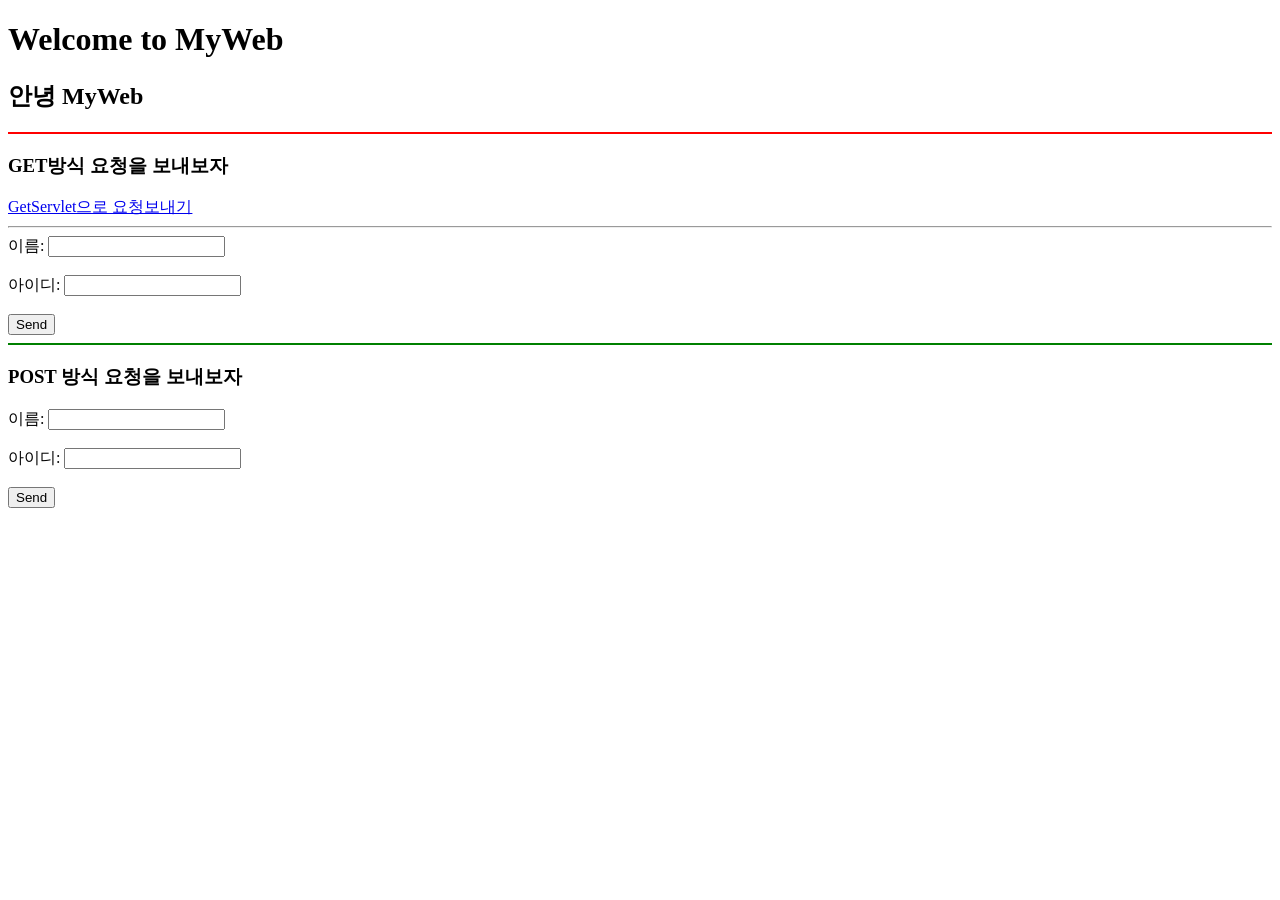
<file: MyWeb/src/main/webapp/index.html>
<!DOCTYPE html>
<html>
<head>
<meta charset="UTF-8">
<title>index.html</title>
</head>
<body>
<h1>Welcome to MyWeb</h1>
<h2>안녕 MyWeb</h2>
<hr color="red">
<h3>GET방식 요청을 보내보자</h3>
<!-- [1] 링크 걸때 query string으로 보내는 방식 "?name=Tom&userid=Tommy" => query string
	 [2] form태그에서 method를 get으로 지정하여 전송하는 방식
	 [3] url을 직접 입력하여 요청을 보내는 방식
-->
<a href="GetTest?name=Tom&userid=Tommy">GetServlet으로 요청보내기</a>
<hr>
<form name="frm" action="GetTest" method="GET">
	이름: <input type="text" name="name"><br><br>
	아이디: <input type="text" name="userid"><br><br>
	<button>Send</button>
</form>
<hr color="green">

<h3>POST 방식 요청을 보내보자</h3>
<!-- form태그에서 method를 post로 지정하여 전송한다 -->

<form name="frm2" action="PostTest" method="POST">
	이름: <input type="text" name="name"><br><br>
	아이디: <input type="text" name="userid"><br><br>
	<button>Send</button>
</form>

</body>
</html>
</file>
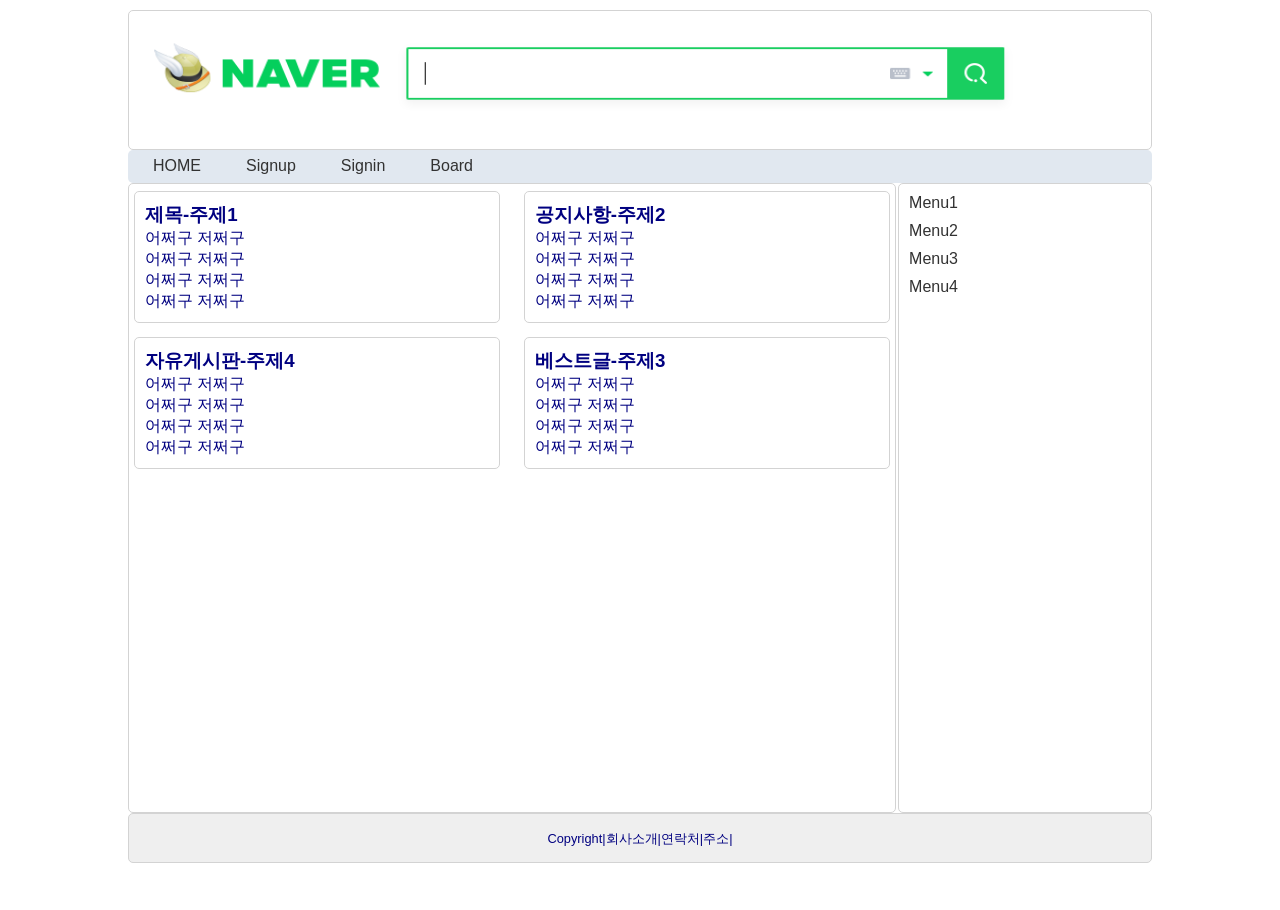
<file: MyWeb/src/main/webapp/ex43layout.html>
<!DOCTYPE html>
<html lang="en">
<head>
    <meta charset="UTF-8">
    <meta http-equiv="X-UA-Compatible" content="IE=edge">
    <meta name="viewport" content="width=device-width, initial-scale=1.0">
    <title>homepage</title>
    <!-- layout.css파일을 참조하세요 -->
    <link rel="stylesheet" type="text/css" href="css/layout.css">
    
</head>
<body>
    <div id="wrap">
        <!-- 헤더: 로고이미지, 검색폼, 목차 등 -->
        <header>
            <!-- header -->
            <a href="#">
                <img src="images/logo.png">
            </a>
        </header>
        <div class="cls"></div>
        <!-- 네비게이션바: 메뉴 -->
        <nav>
            <!-- nav -->
            <ul>
                <li><a href="#">HOME</a></li>
                <li><a href="#">Signup</a></li>
                <li><a href="#">Signin</a></li>
                <li><a href="#">Board</a></li>
            </ul>
        </nav>
        <div class="cls"></div>
        <!-- article : 주로 컨텐츠가 들어감 -->
        <article>
            <!-- article -->
            <section>
                <h1>제목-주제1</h1>
                <p>
                    어쩌구 저쩌구 <br>
                    어쩌구 저쩌구 <br>
                    어쩌구 저쩌구 <br>
                    어쩌구 저쩌구 <br>
                </p>
            </section>

            <section>
                <h1>공지사항-주제2</h1>
                <p>
                    어쩌구 저쩌구 <br>
                    어쩌구 저쩌구 <br>
                    어쩌구 저쩌구 <br>
                    어쩌구 저쩌구 <br>
                </p>
            </section>
            <div class="cls"></div>
            <section>
                <h1>베스트글-주제3</h1>
                <p>
                    어쩌구 저쩌구 <br>
                    어쩌구 저쩌구 <br>
                    어쩌구 저쩌구 <br>
                    어쩌구 저쩌구 <br>
                </p>
            </section>

            <section>
                <h1>자유게시판-주제4</h1>
                <p>
                    어쩌구 저쩌구 <br>
                    어쩌구 저쩌구 <br>
                    어쩌구 저쩌구 <br>
                    어쩌구 저쩌구 <br>
                </p>
            </section>

        </article>
        <!-- aside : 사이드 영역. 사이드 메뉴가 들어감 -->
        <aside>
            <!-- aside -->
            <nav>
                <ul>
                    <li><a href="#">Menu1</a></li>
                    <li><a href="#">Menu2</a></li>
                    <li><a href="#">Menu3</a></li>
                    <li><a href="#">Menu4</a></li>
                </ul>
            </nav>

        </aside>

        <div class="cls"></div>
        <!-- footer: 푸터 영역. 회사 주소 연락처 copyright -->
        <footer>
            <!-- footer -->
            Copyright|회사소개|연락처|주소|
        </footer>
    </div><!-- #wrap end -->
    
</body>
</html>
<!-- ex31_homepage.html -->
</file>
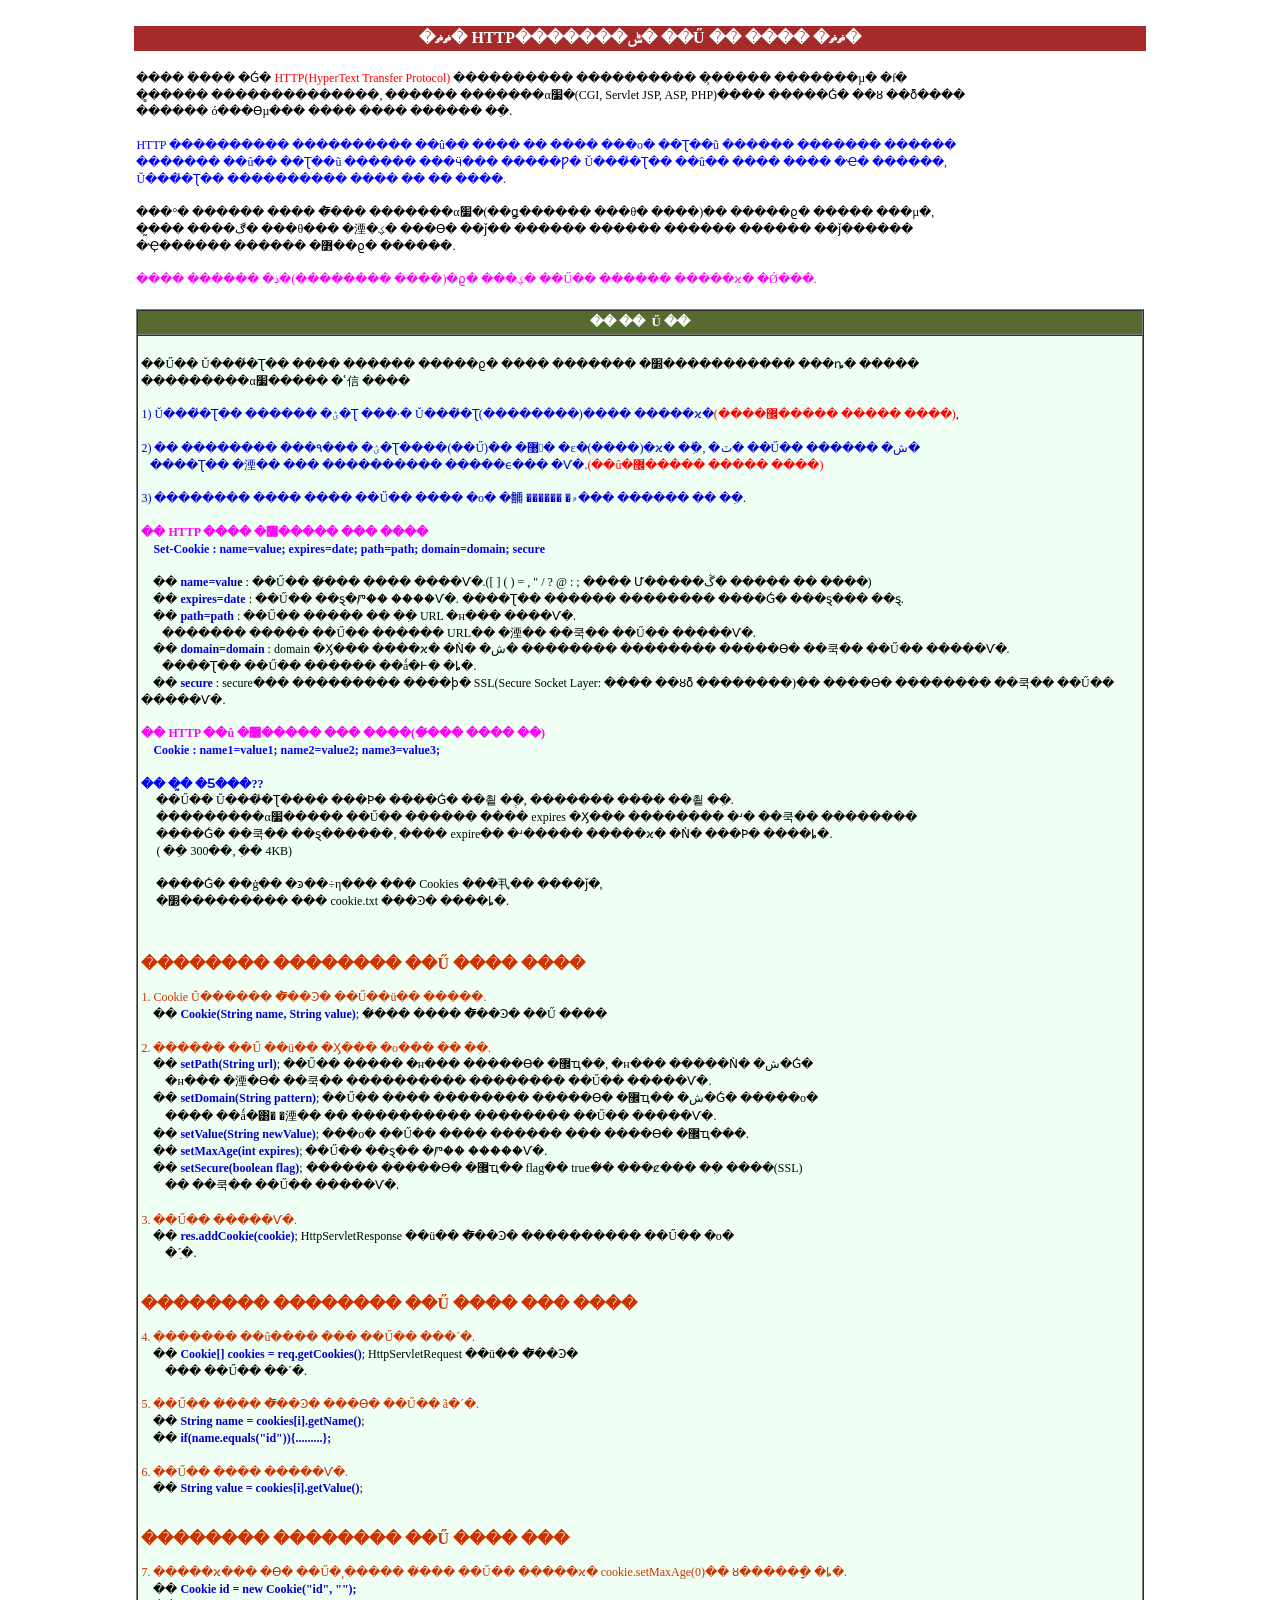
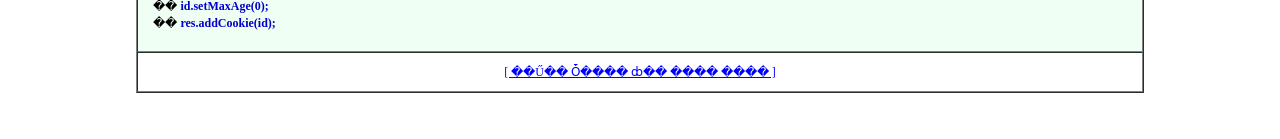
<file: MVCWeb/src/main/webapp/login/cookie.html>
<html>

<head>

<style type="text/css">
a:link {color:#FFFFFF}
a:visited {color:#FFFFFF}
a:hover {color:#00FF00}
a.m1 {font-size : 9pt; text-decoration : underline; COLOR: #0000FF}
a.m1:visited {font-size : 9pt; text-decoration : underline; COLOR: #0000FF}
a.m1:active {font-size : 9pt; text-decoration : underline; COLOR: #0000FF}
a.m1:hover {font-size : 9pt; text-decoration : underline; COLOR: #FF3300}
a.m2 {font-size : 10pt; text-decoration : none}
a.m2:visited {font-size : 10pt; text-decoration : none}
a.m2:active {font-size : 10pt; text-decoration : none}
a.m2:hover {font-size : 10pt; text-decoration : none}
.menu {color: #ffffff; font-size: 11pt; font-weight: bold; }
.t1 {font-size : 9pt; line-HEIGHT:140%;}
.t2 {font-size : 10pt;}
.TXTFLD {FONT-SIZE:9pt; COLOR:#000000; BORDER:1x SOLID #000000}
.TXTFLD1 {FONT-SIZE:9pt; COLOR:#0]00000; BORDER:0 SOLID #000000}
</style> 
</head>

<body>
<br>
<table width="80%" border="0" cellspacing="0" cellpadding="2" align="center">
	
	<tr bgcolor=#a52a2a valign="middle">
		<td height="25" class="t1" align="center"><b><font size="3" color="#FFFFFF">�ޡޡ� HTTP�������ݰ� ��Ű �� ���� �ޡޡ�</font></b></td>   
	</tr>
    
	<tr>
		<td height="100" class="t1">
		<br>
		���� �ٰ��� �Ǵ� <font color="#FF0000">HTTP(HyperText Transfer Protocol)</font> ���������� ���������� �̹����� �������µ� �ſ�<br>   
		�̻����� ��������������, ������ �������α׷�(CGI, Servlet JSP, ASP, PHP)���� �����Ǵ� ��ȣ ��ȭ����<br> ������ ó���ϴµ��� ���� ���� ������ �ִ�.<br><br>   
		
		<font color="#0000FF">
		HTTP ���������� ���������� ��û�� ���� �� ���� ���ο� ��Ʈ��ũ ������ �̷������ ������<br>
		������� ��û�� ��Ʈ��ũ ������ ���ӵ��� �����Ƿ� Ŭ���̾�Ʈ�� ��û�� ���� ���� �Ҽ� ������,<br> Ŭ���̾�Ʈ�� ���������� ���� �� �� ����.</font><br><br>

		���°� ������ ���� �̿��� �������α׷�(��ǥ������ ���θ� ����)��  �����ϱ� ����� ���µ�,<br>   
		�̰��� ����ڰ� ���θ��� �湮�ؼ� ���ϴ� ��ǰ�� ������ ������ ������ ������ ��ǰ������<br>   
		�Ҿ������ ������ �߻��ϱ� �����̴�.<br><br>   
		
		<font color="#FF00FF">
		�̷��� ������ �ذ�(�������� ����)�ϱ� ���ؼ� ��Ű�� ������ �����ϰ� �Ǿ���.</font>   
		
		<br><br>
		</td>
	</tr>

	<tr>
		<td>
		<table width="100%" align="center" border="1" cellspacing="0" cellpadding="3"  bordercolordark="white" bordercolorlight="#000000">
			<tr bgcolor="#556b2f">
				<td align="center" height="25" class="t1"><b><font size="2" color="#FFFFFF">�� �� &nbsp;Ű ��</font></b>   
				</td>
			</tr>

			<tr bgcolor="#f0fff3">
				<td align="left" class="t1">
				<br>
				��Ű�� Ŭ���̾�Ʈ�� ���� ������ �����ϱ� ���� ������� �׽����������� ���ȵ� �����<br>   
				���������α׷����� �ʿ信 ����<br><br>   

				<font color="#0000CC">
				1) Ŭ���̾�Ʈ�� ������ �ؽ�Ʈ ���·� Ŭ���̾�Ʈ(��������)���� �����ϰ�<font color="#FF0000">(����޼����� ����� ����)</font>,<br><br>
				
				2) �� �������� ���۹��� �ؽ�Ʈ����(��Ű)�� �޸𸮿� �ε�(����)�ϰ� �ִٰ�, �ٽ� ��Ű�� ������ �ش�<br>&nbsp;&nbsp;&nbsp;����Ʈ�� �湮�� ��� ���������� �����ϵ��� �Ѵ�.<font color="#FF0000">(��û�޼����� ����� ����)</font><br><br>

				3) �������� ���� ���� ��Ű�� ���� �о� �鿩 ������ �۾��� ������ �� �ִ�.<br><br>
				</font>

				<font color="#FF00FF"><b>�� HTTP ���� �޼����� ��� ����</b></font><br>
				&nbsp;&nbsp;&nbsp;&nbsp;<b><font color="#0000FF">Set-Cookie : name=value; expires=date; path=path; domain=domain; secure</font></b><br><br> 
				&nbsp;&nbsp;&nbsp;&nbsp;�� <b> <font color="#0000CC">name=valu</font>e</b> : ��Ű�� �̸��� ���� ����Ѵ�.([ ] ( ) = , " / ? @ : ; ���� Ư�����ڴ� ����� �� ����)<br>   
				&nbsp;&nbsp;&nbsp;&nbsp;�� <b> <font color="#0000CC"> expires=date</font></b> : ��Ű�� ��ȿ�Ⱓ�� ����Ѵ�. ����Ʈ�� ������ �������� ����Ǵ� ���ȿ��� ��ȿ.<br>   
				&nbsp;&nbsp;&nbsp;&nbsp;�� <b> <font color="#0000CC">path=path</font> </b> : ��Ű�� ����� �� �ִ� URL �н��� ����Ѵ�.<br>   
                &nbsp;&nbsp;&nbsp;&nbsp;&nbsp;&nbsp; ������� ����� ��Ű�� ������ URL�� �湮�� ��쿡�� ��Ű�� �����Ѵ�.<br>   
                &nbsp;&nbsp;&nbsp;&nbsp;�� <b><font color="#0000CC">domain=domain</font></b> : domain �Ӽ���   
                ����ϰ� �Ǹ� �ش� �������� ��������   
                �����ϴ� ��쿡�� ��Ű�� �����Ѵ�.<br>  
                &nbsp;&nbsp;&nbsp;&nbsp;&nbsp;&nbsp; ����Ʈ�� ��Ű��   
                ������ ��ǻ�Ͱ� �ȴ�.<br>  
                &nbsp;&nbsp;&nbsp;&nbsp;�� <b><font color="#0000CC">secure</font></b> : secure��� ���������   
                ����ϸ� SSL(Secure Socket Layer: ���� ��ȣȭ   
                ��������)�� ����ϴ� �������� ��쿡�� ��Ű��   
                �����Ѵ�.<br>
                <br>

				<font color="#FF00FF"><b>�� HTTP ��û �޼����� ��� ����(�̸��� 
                ���� ��)</b></font><br>
				&nbsp;&nbsp;&nbsp;&nbsp;<font color="#0000FF"><b>Cookie : 
                name1=value1; name2=value2; name3=value3;<br>
                </b><br>
                <b>�� �̰� �Ƽ���??<br>
                </b></font>&nbsp;&nbsp;&nbsp;&nbsp; ��Ű��  
                Ŭ���̾�Ʈ���� ���Ϸ� ����Ǵ� ��쵵 �ְ�,  
                ������� ���� ��쵵 �ִ�.&nbsp;<br> 
                &nbsp;&nbsp;&nbsp;&nbsp; ���������α׷����� ��Ű��  
                ������ ���� expires �Ӽ��� �������� �ʴ�  
                ��쿡�� ��������<br> 
                &nbsp;&nbsp;&nbsp;&nbsp; ����Ǵ� ��쿡��  
                ��ȿ������, ���� expire�� �ʴ����� �����ϰ�  
                �Ǹ� ���Ϸ� ����ȴ�.<br> 
                &nbsp;&nbsp;&nbsp;&nbsp; ( �ִ� 300��, �ִ� 4KB)<br> 
                <b><br>
                </b>&nbsp;&nbsp;&nbsp;&nbsp; ����Ǵ� ��ġ��  
                �ͽ��÷η��� ��� Cookies ���丮�� ����ǰ�,<br> 
                &nbsp;&nbsp;&nbsp;&nbsp; �׽��������� ��� cookie.txt  
                ���Ͽ� ����ȴ�.<br> 
                <br>
                <b><font color="#CC3300" size="3"><br>
                </font></b>
                <p align="left"><b><font color="#CC3300" size="3">��������</font></b><b><font color="#CC3300" size="3"> 
                �������� ��Ű ���� ����<br>
                <br>
                </font></b><font color="#CC3300">1. Cookie Ŭ������ 
                �̿��Ͽ� ��Ű��ü�� �����.</font><br>
                &nbsp;&nbsp;&nbsp; �� <b><font color="#0000CC">Cookie(String  
                name, String value)</font></b>; �̸��� ���� �̿��Ͽ�  
                ��Ű ����<br> 
                <br>
                <font color="#CC3300">2. ������ ��Ű ��ü�� �Ӽ��� 
                �ο��� �� �ִ�.</font><br>
                &nbsp;&nbsp;&nbsp; �� <font color="#0000CC"><b>setPath(String  
                url)</b></font>; ��Ű�� ����� �н��� �����ϴ�  
                �޼ҵ��, �н��� �����Ǹ� �ش�Ǵ�<br> 
                &nbsp;&nbsp;&nbsp;&nbsp;&nbsp;&nbsp;&nbsp; �н���  
                �湮�ϴ� ��쿡�� ���������� ��������  
                ��Ű�� �����Ѵ�.<br> 
                &nbsp;&nbsp;&nbsp; �� <b><font color="#0000CC">setDomain(String  
                pattern)</font></b>; ��Ű�� ���� ��������  
                �����ϴ� �޼ҵ�� �ش�Ǵ� �����ο�<br> 
                &nbsp;&nbsp;&nbsp;&nbsp;&nbsp;&nbsp;&nbsp; ���� ��ǻ�͸�  
                �湮�� �� ���������� �������� ��Ű��  
                �����Ѵ�.&nbsp;<font size="3"><br>
                </font>&nbsp;&nbsp;&nbsp; �� <b><font color="#0000CC">setValue(String  
                newValue)</font></b>; ���ο� ��Ű�� ���� ������  
                ��� ����ϴ� �޼ҵ��̴�.<font size="3"><br> 
                </font>&nbsp;&nbsp;&nbsp; �� <b><font color="#0000CC">setMaxAge(int  
                expires)</font></b>; ��Ű�� ��ȿ�� �Ⱓ�� �����Ѵ�.<font size="3"><br> 
                </font>&nbsp;&nbsp;&nbsp; �� <b><font color="#0000CC">setSecure(boolean  
                flag)</font></b>; ������ �����ϴ� �޼ҵ�� flag��  
                true�̸� ���ȼ��� �ִ� ����(SSL)<br> 
                &nbsp;&nbsp;&nbsp;&nbsp;&nbsp;&nbsp;&nbsp; �� ��쿡��  
                ��Ű�� �����Ѵ�.<br> 
                <font size="3"><br>
                </font><font color="#CC3300">3. ��Ű�� �����Ѵ�.</font><font size="3"><br>
                </font>&nbsp;&nbsp;&nbsp; �� <font color="#0000CC"><b>res.addCookie(cookie)</b></font>;  
                HttpServletResponse ��ü�� �̿��Ͽ� ����������  
                ��Ű�� �о�<br> 
                &nbsp;&nbsp;&nbsp;&nbsp;&nbsp;&nbsp;&nbsp; �ִ´�.<br> 
                <br>
                <br>
                <b><font color="#CC3300" size="3">��������</font></b><b><font color="#CC3300" size="3"> 
                �������� ��Ű ���� ��� ����</font></b><br>
                <br>
                <font color="#CC3300">4. ������� ��û���� ��� 
                ��Ű�� ���´�.</font><br>
                &nbsp;&nbsp;&nbsp; �� <b><font color="#0000CC">Cookie[] cookies  
                = req.getCookies()</font></b>; HttpServletRequest ��ü��  
                �̿��Ͽ�<br>
                &nbsp;&nbsp;&nbsp;&nbsp;&nbsp;&nbsp;&nbsp; ��� ��Ű��  
                ��´�.<br>
                <br>
                <font color="#CC3300">5. ��Ű�� �̸��� �̿��Ͽ� 
                ���ϴ� ��Ű�� ã�´�.</font><br>
                &nbsp;&nbsp;&nbsp; �� <b><font color="#0000CC">String name =  
                cookies[i].getName()</font></b>;<br>
                &nbsp;&nbsp;&nbsp; �� <b><font color="#0000CC">if(name.equals(&quot;id&quot;)){.........};<br> 
                <br>
                </font></b><font color="#CC3300">6. ��Ű�� ���� 
                �����Ѵ�.</font><br>
                &nbsp;&nbsp;&nbsp; �� <b><font color="#0000CC">String value =  
                cookies[i].getValue()</font></b>;<br>
                <b><br>
                <br>
                </b><b><font color="#CC3300" size="3">��������</font></b><b><font color="#CC3300" size="3"> 
                �������� ��Ű ���� ���</font></b><br>
                <br>
                <font color="#CC3300">7. </font><font color="#CC3300">�����ϰ��� 
                �ϴ� ��Ű�͵����� �̸��� ��Ű�� �����ϰ� 
                cookie.setMaxAge(0)�� ȣ�����ָ� �ȴ�.</font><br>
                &nbsp;&nbsp;&nbsp; �� <b><font color="#0000CC">Cookie id = new  
                Cookie(&quot;id&quot;, &quot;&quot;);<br>
                </font></b>&nbsp;&nbsp;&nbsp; �� <b><font color="#0000CC">id.setMaxAge(0);<br> 
                </font></b>&nbsp;&nbsp;&nbsp; �� <b><font color="#0000CC">res.addCookie(id);<br> 
                <br>
                </font></b></p>
				</td>
			</tr>

			<tr>
				<td align="center" height="40">
                <a href="cookie_login.html" class="m1">[ ��Ű�� Ȱ���� 
                ȸ�� ���� ���� ]</a>
				</td>
			</tr>
		</table>
		</td>
	</tr>
</table>

<br>
<br>



</body>
</html>
</file>
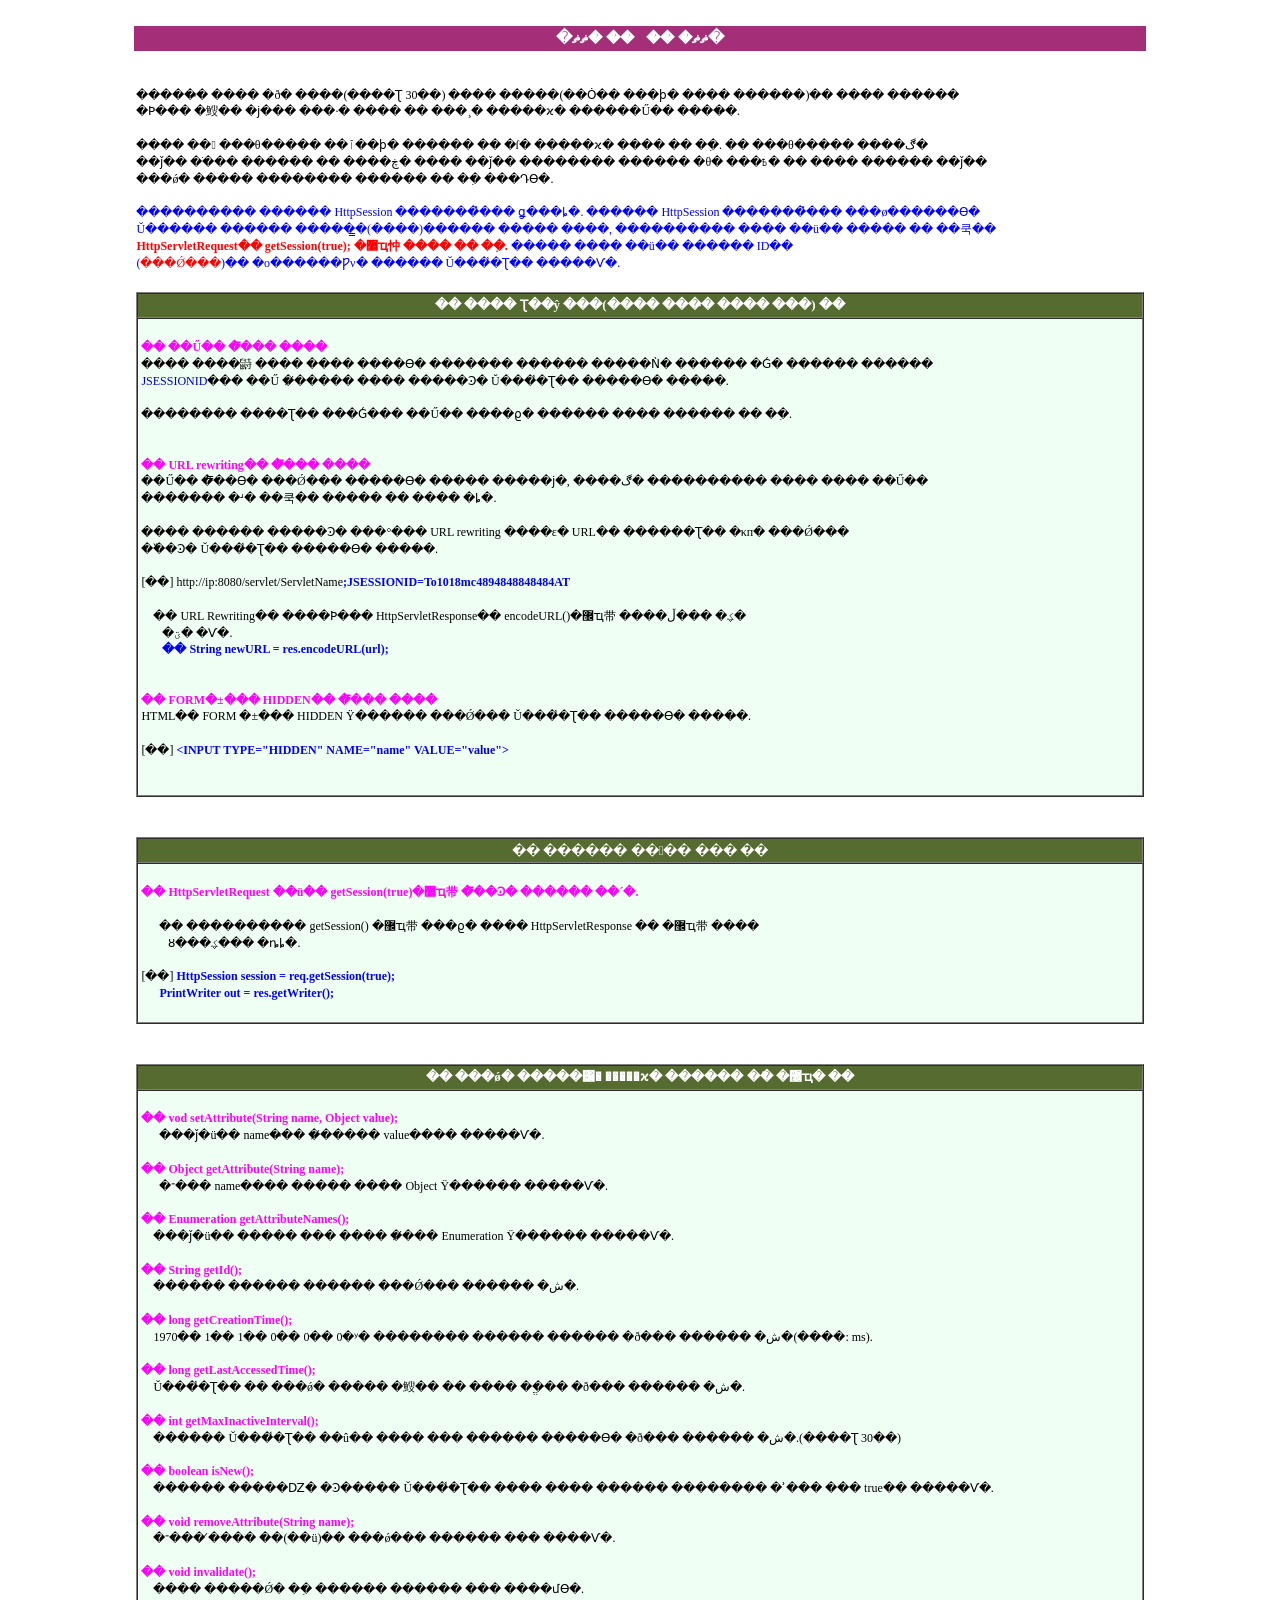
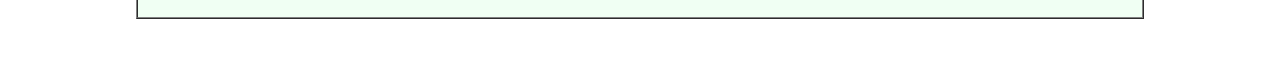
<file: MVCWeb/src/main/webapp/login/session.html>
<html>

<head>

<style type="text/css">
a:link {color:#FFFFFF}
a:visited {color:#FFFFFF}
a:hover {color:#00FF00}
a.m1 {font-size : 9pt; text-decoration : underline; COLOR: #0000FF}
a.m1:visited {font-size : 9pt; text-decoration : underline; COLOR: #0000FF}
a.m1:active {font-size : 9pt; text-decoration : underline; COLOR: #0000FF}
a.m1:hover {font-size : 9pt; text-decoration : underline; COLOR: #FF3300}
a.m2 {font-size : 10pt; text-decoration : none}
a.m2:visited {font-size : 10pt; text-decoration : none}
a.m2:active {font-size : 10pt; text-decoration : none}
a.m2:hover {font-size : 10pt; text-decoration : none}
.menu {color: #ffffff; font-size: 11pt; font-weight: bold; }
.t1 {font-size : 9pt; line-HEIGHT:140%;}
.t2 {font-size : 10pt;}
.TXTFLD {FONT-SIZE:9pt; COLOR:#000000; BORDER:1x SOLID #000000}
.TXTFLD1 {FONT-SIZE:9pt; COLOR:#000000; BORDER:0 SOLID #000000}
</style>
</head>

<body>
<br>
<table width="80%" border="0" cellspacing="0" cellpadding="2" align="center">
	
	<tr bgcolor=#a52a2a valign="middle">
		<td height="25" class="t1" align="center" bgcolor="#A52E78"><b><font size="3" color="#FFFFFF">�ޡޡ�   
          ��&nbsp;&nbsp; �� �ޡޡ�</font></b></td>      
	</tr>
    
	<tr>
		<td height="100" class="t1">
		<br>
        <br>
        �����̶� ���� �ð� ����(����Ʈ 30��) ����   
        �����(��Ȯ�� ���ϸ� ���� ������)�� ����   
        ������<br>
        �Ϸ��� �䱸�� �ϳ��� ���·� ���� �� ���¸�   
        �����ϰ� ������Ű�� ����̴�.<br>  
        <br>
        ���� �� ���θ����� ��ٱ��ϸ� ������ �� �ſ�   
        �����ϰ� ���� �� �ִ�. �� ���θ����� ����ڰ�<br>  
        ��ǰ�� �ֹ��� ������ �� ����ڿ� ���� ��ǰ��   
        �������� ������ �θ� ���߿� �� ���� ������ ��ǰ�� <br>  
        ���ǿ� ����� �������� ������ �� �ִ� ���Դϴ�.<br>  
        <br>
        <font color="#0000FF">���������� ������ HttpSession   
        �������̽��� ǥ���ȴ�. ������ HttpSession   
        �������̽��� ���ø������ϴ�<br>  
        Ŭ������ ������ �����̳�(����)������ ����� ����,   
        ���������� ���� ��ü�� ����� �� ��쿡��<br>  
        </font><font color="#FF0000"><b>HttpServletRequest�� getSession(true);   
        �޼ҵ忡 ���� �� �ִ�.</b></font><font color="#0000FF">   
        ����� ���� ��ü�� ������ ID��<br>  
        (</font><font color="#FF0000">���Ǿ��̵�</font><font color="#0000FF">)��   
        �ο������Ƿν� ������ Ŭ���̾�Ʈ�� �����Ѵ�.<br>  
        </font><br>
		</td>
	</tr>

	<tr>
		<td>
		<table width="100%" align="center" border="1" cellspacing="0" cellpadding="3"  bordercolordark="white" bordercolorlight="#000000">
			<tr bgcolor="#556b2f">
				<td align="center" height="25" class="t1"><b><font size="2" color="#FFFFFF">��   
                  ���� Ʈ��ŷ ���(���� ���̵� ���� ���) ��</font></b>     
				</td>
			</tr>

			<tr bgcolor="#f0fff3">
				<td align="left" class="t1">
				<br>

				<font color="#FF00FF"><b>�� ��Ű�� �̿��� ����</b></font><br> 
                ���� ����鼭 ���� ���� ����ϴ� �������   
                ������ �����Ǹ� ������ �Ǵ� ������   
                ���̵���<br>
                <font color="#0000CC">JSESSIONID</font>��� ��Ű   
                �̸����� ���� �����Ͽ� Ŭ���̾�Ʈ�� �����ϴ�   
                ����̴�.<br>
                <br>
                �������� ����Ʈ�� ���Ǵ��� ��Ű�� ����ϱ�   
                ������ ���� ������ �� �ִ�.<br>  
                <br>
                <br>

				<font color="#FF00FF"><b>�� URL rewriting�� �̿��� ����</b></font><br>
                ��Ű�� �̿��ϴ� ���Ǿ��̵� �����ϴ� �����   
                �����ϳ�, ����ڰ� ���������� ���� ����   
                ��Ű��<br>
                ������� �ʴ� ��쿡�� ����� �� ���� �ȴ�.<br>  
                <br>
                �̷��� ������ �����Ͽ� ���°��� URL rewriting   
                ����ε� URL�� ������Ʈ�� �κп� ���Ǿ��̵�<br>  
                �߰��Ͽ� Ŭ���̾�Ʈ�� �����ϴ� ����̴�.<br>  
                <br>
                [��] http://ip:8080/servlet/ServletName<b><font color="#0000FF">;JSESSIONID=To1018mc4894848848484AT<br>  
                <br>
                </font></b>&nbsp;&nbsp;&nbsp;&nbsp;�� URL Rewriting��   
                ����Ϸ��� HttpServletResponse�� encodeURL()�޼ҵ带   
                ����ؼ� ���ڵ�<br>  
                &nbsp;&nbsp;&nbsp;&nbsp;&nbsp;&nbsp; �ؾ� �Ѵ�.<br>  
                &nbsp;&nbsp;&nbsp;&nbsp;&nbsp;&nbsp; <font color="#0000FF"><b>��   
                String newURL = res.encodeURL(url);<br>   
                </b></font><br>
                <br>

				<font color="#FF00FF"><b>�� FORM�±��� HIDDEN�� �̿��� ����</b></font><br>
                HTML�� FORM �±��� HIDDEN Ÿ������ ���Ǿ��̵�   
                Ŭ���̾�Ʈ�� �����ϴ� ����̴�.<br>  
                <br>
                [��] <font color="#0000FF"><b>&lt;INPUT TYPE=&quot;HIDDEN&quot;   
                NAME=&quot;name&quot; VALUE=&quot;value&quot;&gt;<br>
                </b></font><br>&nbsp;&nbsp;&nbsp;&nbsp; <b><font color="#0000CC"> 
                <br>
                </font></b>
				</td>
			</tr>
			
		</table>
		</td>
	</tr>

	<tr>
	  <td>
	  <br>
	  <br>
		<table width="100%" align="center" border="1" cellspacing="0" cellpadding="3"  bordercolordark="white" bordercolorlight="#000000">
			<tr bgcolor="#556b2f">
				<td align="center" height="25" class="t1"><b><font size="2" color="#FFFFFF">��   
                  ������ ���� ��� ��</font></b>     
				</td>
			</tr>

			<tr bgcolor="#f0fff3">
				<td align="left" class="t1">
				<br>

                <b>

				<font color="#FF00FF">�� HttpServletRequest ��ü�� 
                getSession(true)</font></b><b><font color="#FF00FF">�޼ҵ带 
                �̿��Ͽ� ������ ��´�.</font></b><br>
                &nbsp;&nbsp;&nbsp;&nbsp;&nbsp;&nbsp;<br>
                &nbsp;&nbsp;&nbsp;&nbsp;&nbsp; �� ���������� getSession()  
                �޼ҵ带 ���ϱ� ���� HttpServletResponse ��  
                �޼ҵ带 ����<br> 
                &nbsp;&nbsp;&nbsp;&nbsp;&nbsp;&nbsp;&nbsp;&nbsp; ȣ���ؼ���  
                �ȵȴ�.<br>
                <br>
                [��] <font color="#0000FF"><b>HttpSession session =  
                req.getSession(true);<br>
                &nbsp;&nbsp;&nbsp;&nbsp;&nbsp; PrintWriter out = res.getWriter();</b></font><br>&nbsp;&nbsp;&nbsp;&nbsp; <b><font color="#0000CC"> 
                <br>
                </font></b>
				</td>
			</tr>
		</table>
		</td>
	</tr>

	<tr>
	  <td>
	  <br>
	  <br>
		<table width="100%" align="center" border="1" cellspacing="0" cellpadding="3"  bordercolordark="white" bordercolorlight="#000000">
			<tr bgcolor="#556b2f">
				<td align="center" height="25" class="t1"><b><font size="2" color="#FFFFFF">��   
                  ���ǿ� �����͸� �����ϰ� ������ �ֿ� 
                  �޼ҵ� ��</font></b>    
				</td>
			</tr>

			<tr bgcolor="#f0fff3">
				<td align="left" class="t1">
				<br>

                <b>

				<font color="#FF00FF">�� vod setAttribute(String name, Object 
                value);</font></b>&nbsp;&nbsp;&nbsp;&nbsp;&nbsp;&nbsp;<br>
                &nbsp;&nbsp;&nbsp;&nbsp;&nbsp; ���ǰ�ü�� name�̶�� 
                �̸����� value���� �����Ѵ�.<br>
                <br>

                <b>

				<font color="#FF00FF">�� Object getAttribute(String name);</font></b>&nbsp;&nbsp;&nbsp;&nbsp;&nbsp;&nbsp;<br>
                &nbsp;&nbsp;&nbsp;&nbsp;&nbsp; �־��� name���� ����� 
                ���� Object Ÿ������ �����Ѵ�.<br>
                <br>

				<font color="#FF00FF">

                <b>

                �� Enumeration getAttributeNames();<br>
                </b></font>&nbsp;&nbsp;&nbsp; ���ǰ�ü�� ����� ��� 
                ���� �̸��� Enumeration Ÿ������ �����Ѵ�.<br>
                <br>

				<font color="#FF00FF"><b>�� String getId();<br>
                </b></font>&nbsp;&nbsp;&nbsp; ������ ������ ������ 
                ���Ǿ��̵� ������ �ش�.<br>
                <br>

				<font color="#FF00FF">

                <b>

                �� long getCreationTime();<br>
                </b></font>&nbsp;&nbsp;&nbsp; 1970�� 1�� 1�� 0�� 0�� 0�ʸ� 
                �������� ������ ������ �ð��� ������ �ش�(����: 
                ms).&nbsp;<br>
                <br>

				<font color="#FF00FF">

                <b>

                �� long getLastAccessedTime();<br>
                </b></font>&nbsp;&nbsp;&nbsp; Ŭ���̾�Ʈ�� �� ���ǿ� 
                ����� �䱸�� �� ���� �ֱ��� �ð��� ������ 
                �ش�.<br>
                <br>

				<font color="#FF00FF"><b>�� int getMaxInactiveInterval();<br>
                </b></font>&nbsp;&nbsp;&nbsp; ������ Ŭ���̾�Ʈ�� 
                ��û�� ���� ��� ������ �����ϴ� �ð��� 
                ������ �ش�.(����Ʈ 30��)<br>
                <br>
                <font color="#FF00FF"><b>�� boolean isNew();<br>
                </b></font>&nbsp;&nbsp;&nbsp; ������ �����Ǳ� 
                �Ͽ����� Ŭ���̾�Ʈ�� ���� ���� ������ 
                �������� �ʾ��� ��� true�� �����Ѵ�.<br>
                <br>
                <font color="#FF00FF"><b>�� void removeAttribute(String name);<br>
                </b></font>&nbsp;&nbsp;&nbsp; �־��� �̸��� ��(��ü)�� 
                ���ǿ��� ������ ��� ����Ѵ�.<br>
                <br>
                <font color="#FF00FF"><b>�� void invalidate();<br>
                </b></font>&nbsp;&nbsp;&nbsp; ���� �����Ǿ� �ִ� 
                ������ ������ ��� ����մϴ�.<br>
                &nbsp;&nbsp;&nbsp; <b><font color="#0000CC"> 
                <br>
                </font></b>
				</td>
			</tr>
		</table>
		</td>
	</tr>

</table>

<br>
<br>



</body>
</html>
</file>
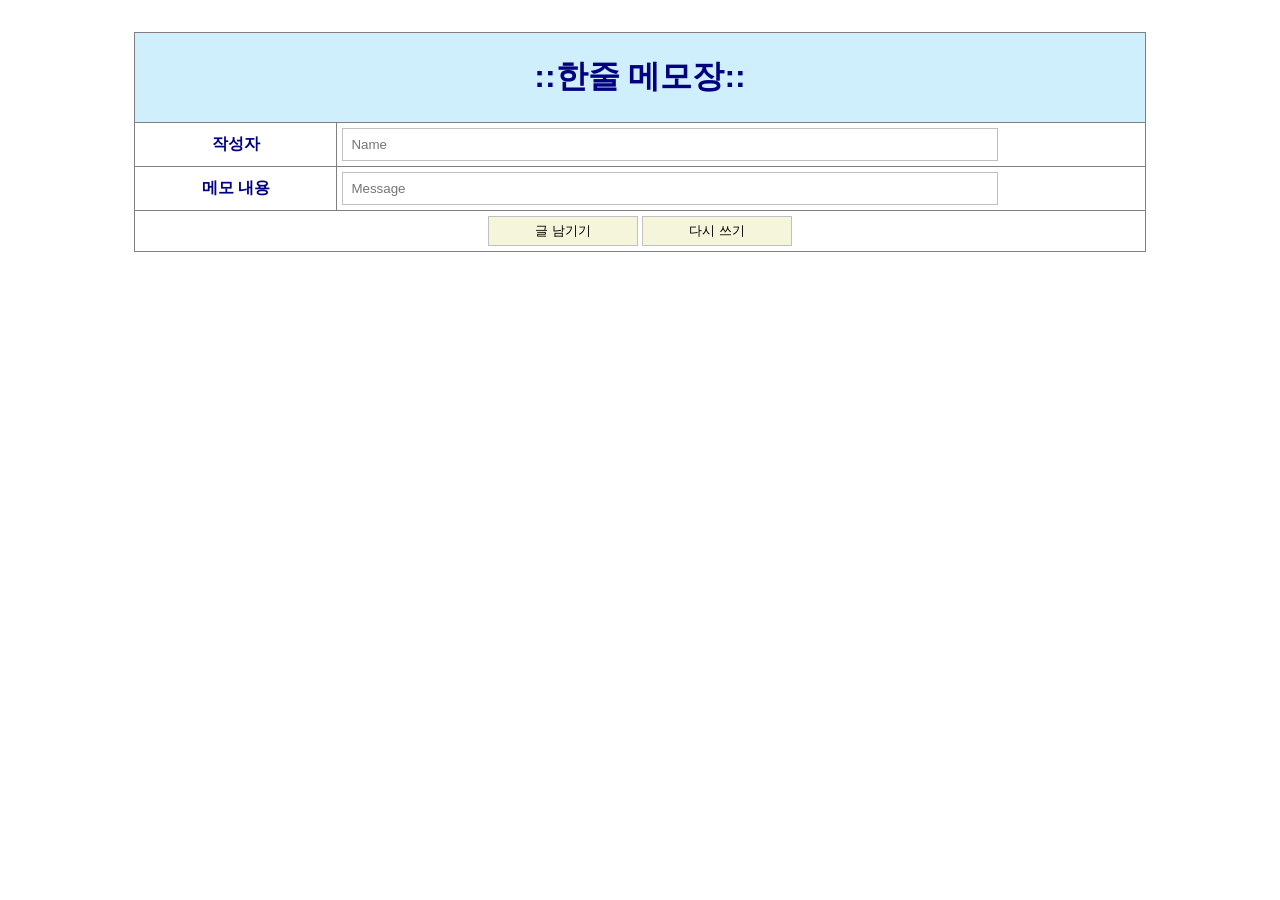
<file: MyWeb/src/main/webapp/memo/input.html>
<!DOCTYPE html>
<html>
<head>
<meta charset="UTF-8">
<title>input.html</title>
<!-- memo.css참조--------------------------------------------- -->
<link rel="stylesheet" type="text/css" href="../css/memo.css">
<!-- -------------------------------------------------------- -->
<script type="text/javascript">
	function check(){
		//window.document.mf.submit();
		if(mf.name.value==""){
			alert('작성자를 입력하세요');
			mf.name.focus();
			return;
		}
		if(mf.msg.value==""){
			alert('메모내용을 입력하세요');
			mf.msg.focus();
			return;
		}
		let len=mf.msg.value.length;
		if(len>100){
			alert('메모 내용은 100자까지만 가능해요');
			mf.msg.select();
			return;
		}
		
		mf.submit();
	}
</script>
</head>
<body>
<div id="wrap">
<!-- http://localhost:9090/MyWeb/memo/MemoAdd?name=sdfsdf&msg=sdfsdf
	http://localhost:9090/MyWeb/MemoAdd?name=aaa&msg=bbb
 -->
	<form name="mf" action="../MemoAdd" method="get">
		<!-- table로 화면과 같이 구성하세요 -->
		<table border="1">
			<tr>
				<th colspan="2"><h1>::한줄 메모장::</h1></th>
			</tr>
			<tr>
				<td width="20%">
					<b>작성자</b>
				</td>
				<td width="80%">
					<input type="text" name="name" placeholder="Name">
				</td>				
			</tr>
			
			<tr>
				<td width="20%">
					<b>메모 내용</b>
				</td>
				<td width="80%">
					<input type="text" name="msg" placeholder="Message">
				</td>				
			</tr>
			<tr>
				<td colspan="2">
					<button type="button" onclick="check()">글 남기기</button>
					<button type="reset">다시 쓰기</button>
				</td>
			</tr>
		</table>
	
	</form>
</div>
</body>
</html>
</file>
<file: MyWeb/src/main/webapp/css/layout.css>
@charset "UTF-8";
*{
    margin:0;
    padding:0;
    box-sizing: border-box;
     /* . box-sizing:
            default: content-box (콘텐츠영역에 폭과높이를 적용)
            프로퍼티에 border-box를 적용하면 
            콘텐츠 영역, padding, border가 포함된 영역을 
            width / height 프로퍼티의 대상으로 지정할 수 있다 */
}
body{
    font-family: Verdana, Geneva, Tahoma, sans-serif;
    font-size: 16px;
    color:navy;
}
div#wrap{
    width:90%;
    max-width:1024px;/*최대폭을 1024px로 제한을 둔다. */
    margin:auto;
    height:100vh; /*viewport height  1vh ==> viewport 높이의 1%, vw(viewport width)*/ 
    /* border:1px solid lightgray;
    background-color:beige; */
}
div.cls{
    clear:both; /*float설정을 해제*/
}
/* header---------------------------- */
header{
    padding:10px;
    border:1px solid lightgray;
    border-radius:5px;
    margin-top:10px;
    height:140px;
}
header img{
    width: 90%;
    height:100%;
    margin:auto;
}
/* nav-------------------------------- */
nav{
    background-color: rgba(225,232,240,1);
    border-radius:5px;
    height: 33px;
    padding:5px;
}
nav>ul{
    list-style-type: none;
    margin:0;
    padding:0;
}
nav>ul>li{
    float:left;
    padding:0 5px 0 0;/*top>right>bottom>left*/
}
nav>ul>li>a{
    display: block; 
    text-decoration: none;
    padding:2px 20px 3px 20px;
    color:rgb(50,50,50)
}
nav ul li a:hover{
    background-color: skyblue;
    color:rgb(255,255,255);
    border-radius:5px;
}
/* article------------------------- */
article{
    border:1px solid lightgray;
    border-radius:5px;
    width:75%;
    float:left;
    height:70vh;
    overflow: scroll;
    -ms-overflow-style: none; /* 인터넷 익스플로러 */
    scrollbar-width: none; /* 파이어폭스 */
    
} 
article::-webkit-scrollbar {
    display: none; /* 크롬, 사파리, 오페라, 엣지 */
}
article section{
    border:1px solid lightgrey;
    border-radius: 5px;
    padding:10px;
    margin:7px 5px; /*상하: 7, 좌우:5*/
    width:47.8%;
    float:left;
}
article section:nth-child(2n+1){
    float:left;
}
article section:nth-child(2n){
    float:right;
}

/* aside----------------------- */
aside{
    border:1px solid lightgray;
    border-radius:5px;
    width: 24.8%;
    float:right;
    height:70vh;
}
aside nav{
    border:none;
    background: none;
}
aside nav ul{
    list-style-type: none;
}
aside nav ul li{
    display: block;
    width:90%;
    margin:auto;
    padding:0 5px;
}
aside nav ul li a{   
    padding: 5px 0;
}
aside nav ul li a:hover{
    background-color: transparent;
    color:navy;
    font-weight: bold;
}
/* footer------------- */
footer{
    background-color: #efefef;
    height:50px;
    line-height: 30px;
    border:1px solid lightgray;
    border-radius: 5px;
    padding:10px 20px;
    font-size:0.8em;
    text-align: center;
}

div.container{
	padding:1em;
	text-align:center; 
	width:100%;	
}
div.error{
	width:60%;
	margin:auto;
	height:20vh;
	background-color:#efefef;
	color:red;
}
table{
	border-collapse:collapse;
}
#userTable{
	width:90%;
	margin:2em auto;	
}
.m1{
	background-color:#F0F0F0;
	padding:5px;	
}
.m2{
	text-align: left;
	padding: 5px;
}
.m2 input{
	width:50%;
	padding:5px;
}
.m2 button{
	padding:5px;
	width:25%;
	background-color:#3C486B;
	border:1px solid silver;
	color:white;
	border-radius:5px;
}
.m3{
	background-color:#F9D949;
}
.m3,.m4{
	text-align:center;
	padding:5px;
}
.m3 button{
	padding:5px;
	background-color:#F45050;
	width:25%;	
	border:1px solid silver;
	color:white;
	border-radius:5px;
}
.m4 button{
	background-color:#F9D949;
	width:25%;	
	border:1px solid silver;
	color:white;
	border-radius:5px;
}
#hp1,#hp2,#hp3{
	width:20%;
}
#addr1,#addr2{
	width:80%;
}
span.ck{
	font-size:0.8em;
	color:#F45050;
}
.mstate0{
	color:#3C486B;
}
.mstate-1{
	color:green;
}
.mstate-2{
	color:#F45050;
}
.mstate9{
	color:#F9D949;
}
input.radio_btn{
	width:15%;
	text-align:left;
}
div#loginDiv{
	width:60%;
	margin:auto;
	font-size:0.9em;
}
#loginDiv table{
	width:100%;
	margin:1em auto;
}
#loginDiv td{
	padding: 4px;
}
#saveId{
	width:14%;
	margin-right:10px;
}
</file>
<file: MyWeb/src/main/webapp/css/memo.css>
@charset "UTF-8";

body{
	font-family:Helvetica, sans-serif;
	font-size:16px;
	color:navy;
}
#wrap{
	width:80%;
	margin:auto;
	/* border:1px solid red; */
}
#wrap table{
	width:100%;
	margin:2em auto; 
	border-collapse:collapse;
}
#wrap table th{
	background-color:#cfeffc;
}
#wrap td{
	padding:5px;
}
#wrap td:first-child{
	text-align:center;
}
#wrap td:nth-child(4n+3){
	text-align:center;
}
#wrap td:nth-child(4n+4){
	text-align:center;
}
#wrap input{
	padding: 8px;
	border: 1px solid silver;
	width:80%;
}
#wrap button{
	padding:5px;
	background-color:beige;
	width:150px;
	border:1px solid silver;
}
span.wdate{
	float:right;
	margin-right:10px;
}
</file>
